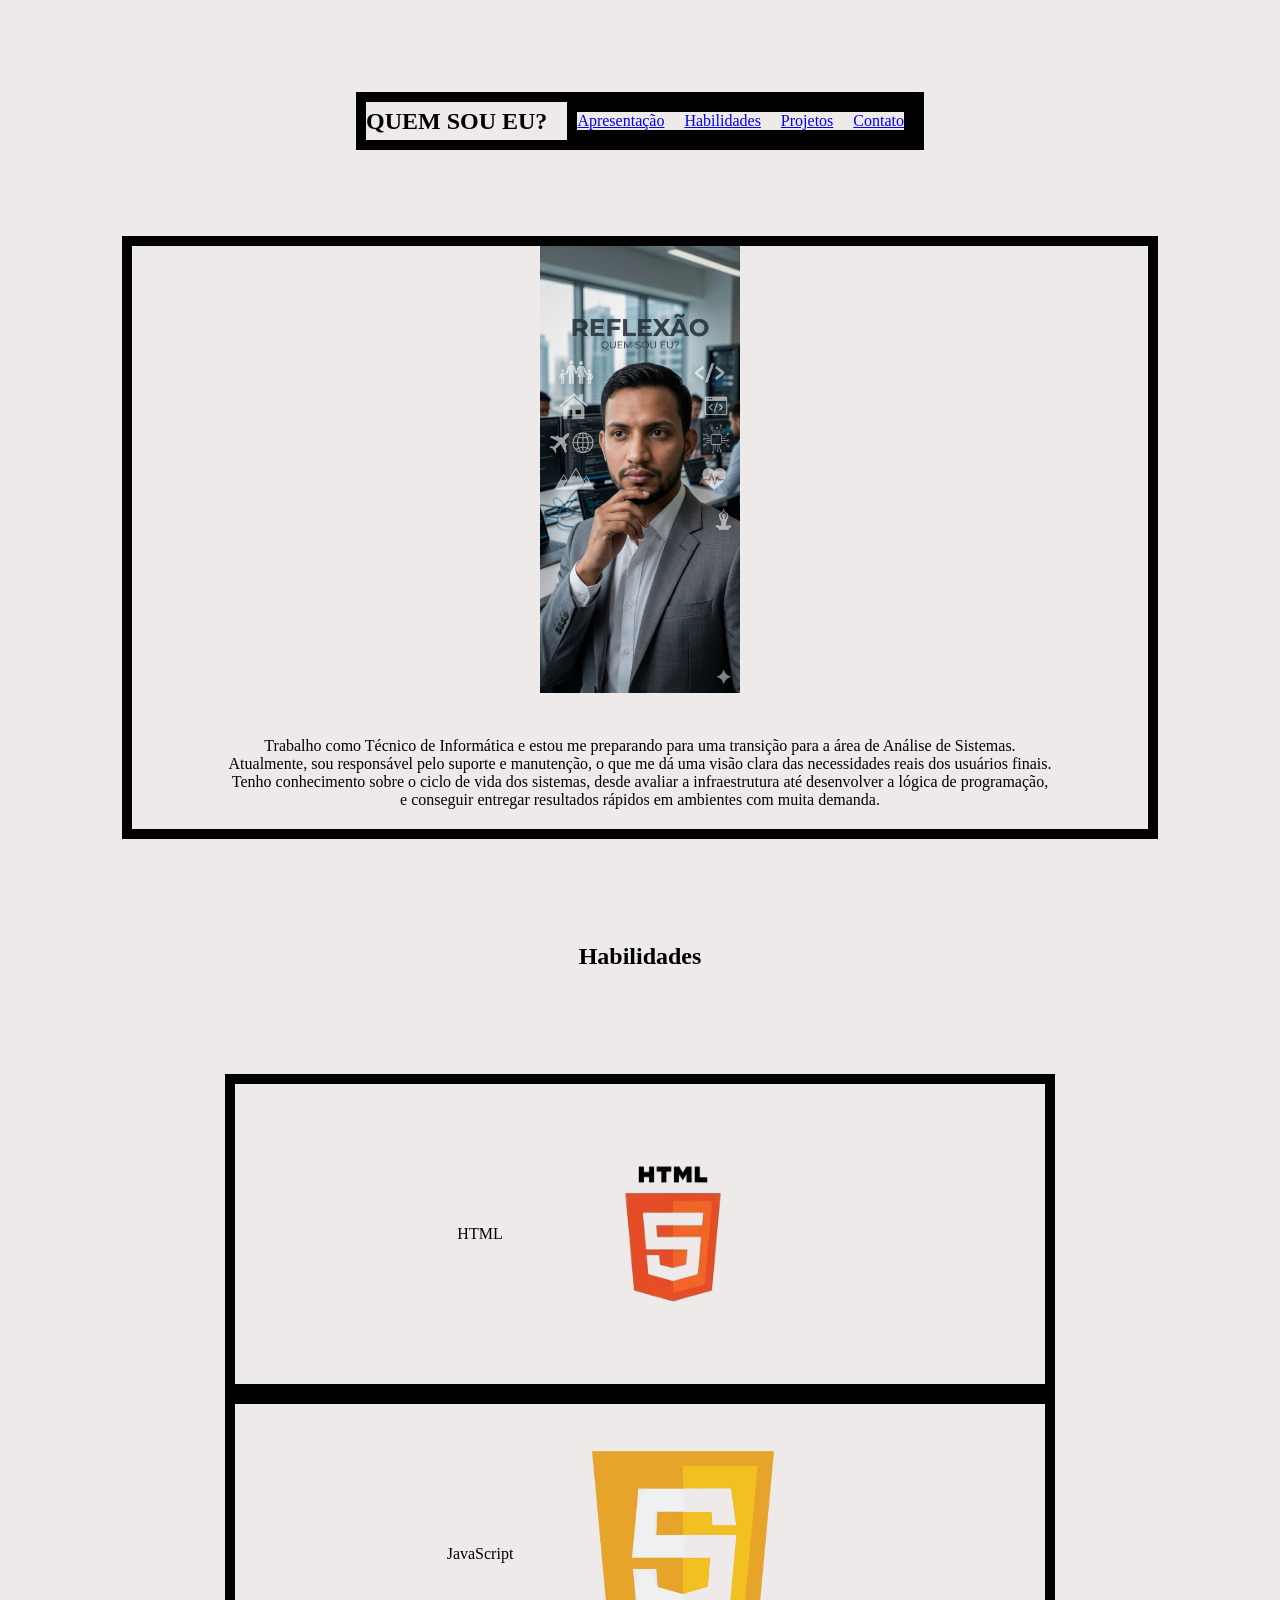
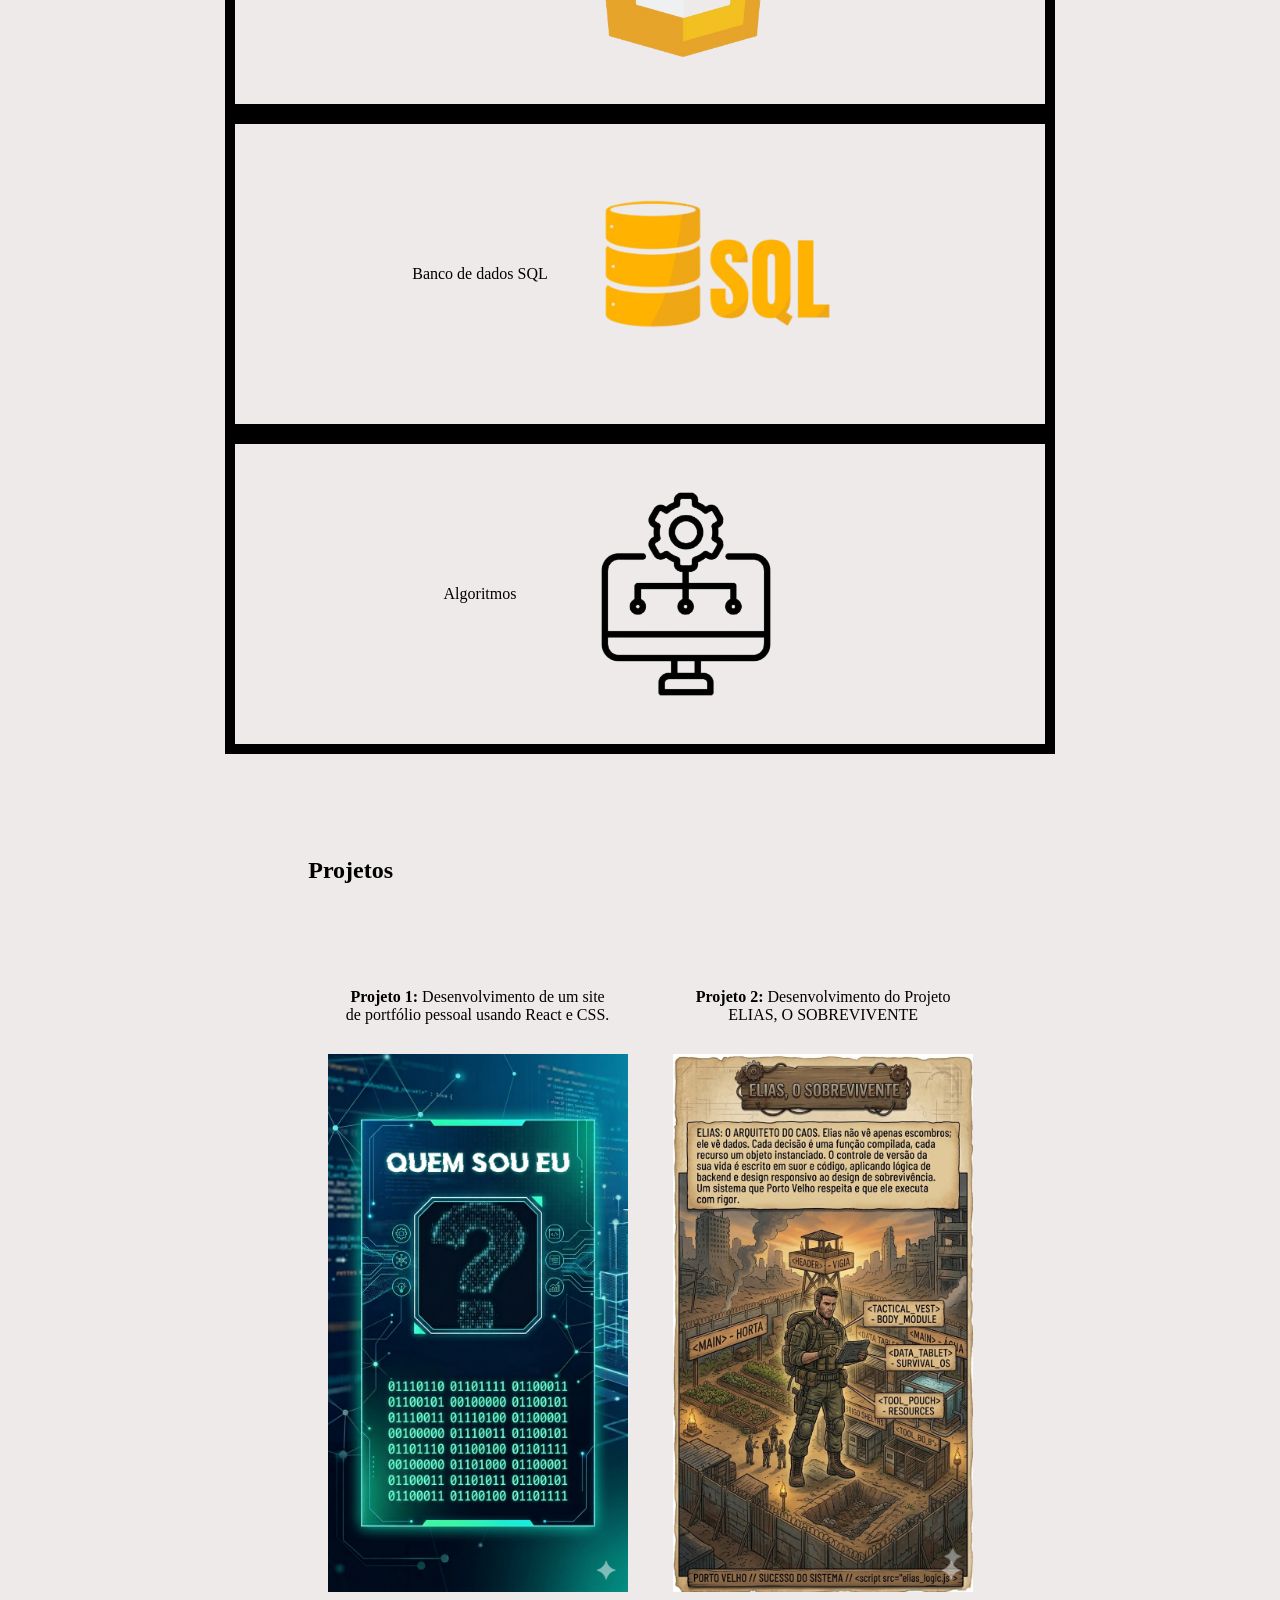
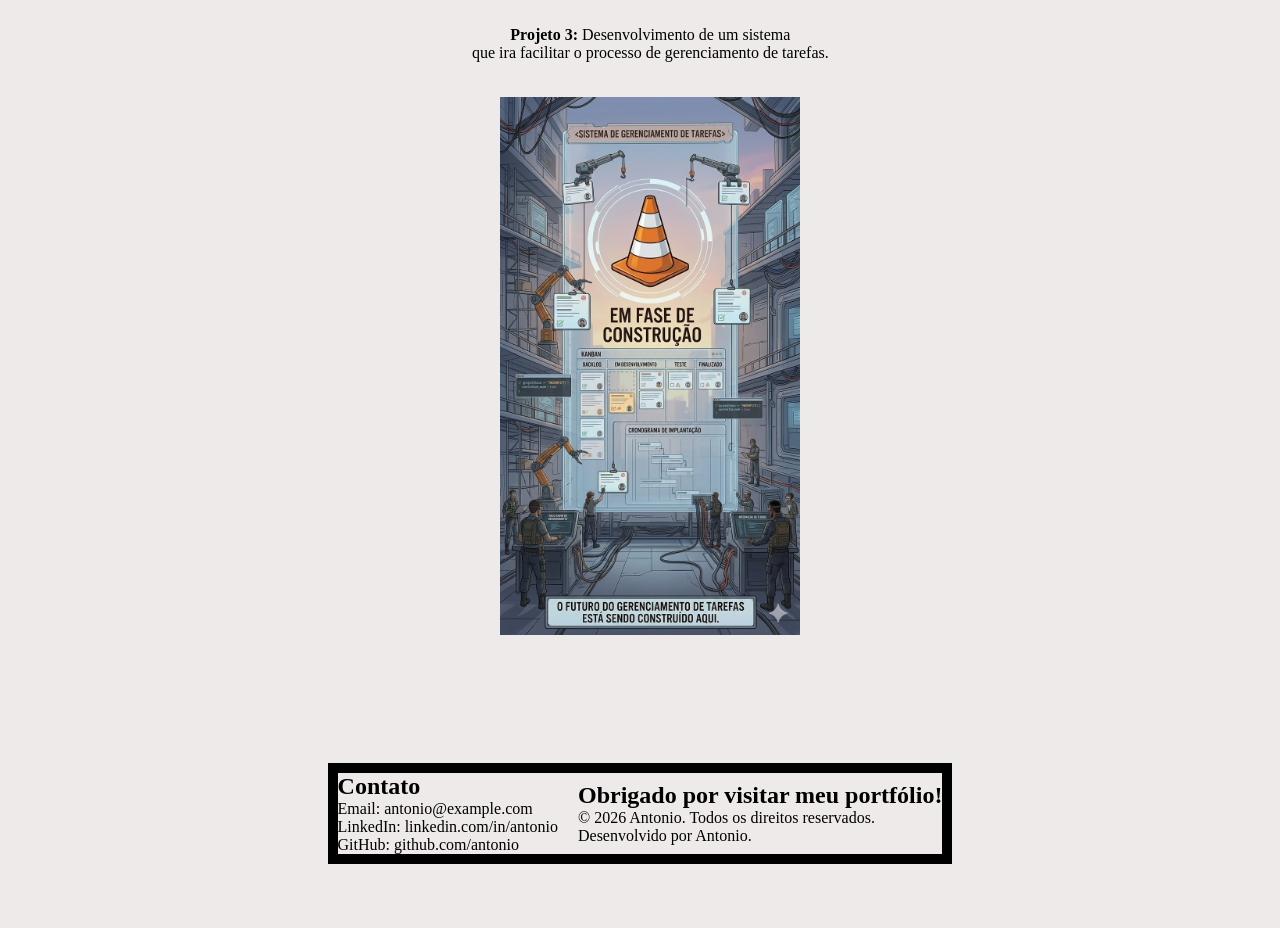
<file: .github/index.html>
<!DOCTYPE html>
<html lang="pt-br">
<head>
    <meta charset="UTF-8">
    <meta http-equiv="X-UA-Compatible" content="IE=edge">
    <meta name="viewport" content="width=device-width, initial-scale=1.0">
    <title>Projeto Folder Antonio</title>
    <link rel="stylesheet" href="style.css">
</head>
<body class="container espacamento_lateral escapacamento_sup_inf">
    <header>
        <nav class="espacamento_cabecalho flex">
            <div id="inicio">
                <h1>QUEM SOU EU?</h1>
            </div>
            <div>
                <ul class="flex">
                    <a href="#apresentacao">Apresentação</a>
                    <a href="#habilidades">Habilidades</a>
                    <a href="#projetos">Projetos</a>
                    <a href="#contato">Contato</a>
                </ul>
            </div>
        </nav>
    </header>
    <main>
        <div  id="apresentacao" class="flex"> <!--apresentação-->
            <p><img src="perfilApresentacao.png" alt="imagem de apresentação" width="200" ></p>
            <p class="espacamento_Apresentacao">Trabalho como Técnico de Informática e estou me preparando para uma transição para a área de Análise de Sistemas.<br> Atualmente, sou responsável pelo suporte e manutenção, o que me dá uma visão clara das necessidades reais dos usuários finais.<br> Tenho conhecimento sobre o ciclo de vida dos sistemas, desde avaliar a infraestrutura até desenvolver a lógica de programação,<br> e conseguir entregar resultados rápidos em ambientes com muita demanda.</p>
        </div>
        <div id="habilidades"> <!--habilidades-->
            <h2 class="espacamento_habilidades">Habilidades</h2>
            <div class="espacamento_habilidades2">
                <p class="flex">HTML
                    <img class="icone-menu" src="html.png" alt="Ícone HTML">
                </p>
                <p class="flex">JavaScript
                    <img class="icone-menu" src="java.png" alt="Ícone JavaScript">
                </p>
                <p class="flex">Banco de dados SQL
                    <img class="icone-menu" src="bancoSql.png" alt="Ícone Banco de Dados SQL">
                </p>
                <p class="flex">Algoritmos
                    <img class="icone-menu" src="algoritmo.png" alt="Ícone Algoritmos">
                </p>
            </div>
        </div>
        <div id="projetos"> <!--projetos-->
            <h2 class="espacamento_projetos2">Projetos</h2>
            <div class="espacamento_projetos ">
                <div >
                    <p><strong>Projeto 1:</strong> Desenvolvimento de um site <br>de portfólio pessoal usando React e CSS.</p> 
                    <a href="#inicio">
                        <img class="icone-menu espacamento_habilidades3" src="quemSouEu.png" alt="Projeto 1" width="200" height="150">
                    </a>
                </div>
                <div >
                    <p><strong>Projeto 2:</strong> Desenvolvimento do Projeto<br> ELIAS, O SOBREVIVENTE</p>
                    <a  href="https://calado09.github.io/elias-o-sobrevivente/#projetos" target="_blank">
                        <img class="icone-menu espacamento_habilidades3" src="eliasSobrevivente.png" alt="Projeto 2" width="200" height="150">
                    </a>
                </div>
                <div>
                    <p><strong>Projeto 3:</strong> Desenvolvimento de um sistema <br>que ira facilitar o processo de gerenciamento de tarefas.</p>
                    <a href="#inicio">   
                        <img class="icone-menu espacamento_habilidades3" src="projetoConstrucao.png" alt="Projeto 3" width="200" height="150">
                    </a>
                </div>
            </div>
        </div>
    
    </main>
    <footer class="flex escpacamento_lateral">
        <div id="contato"> <!--contato-->
        <h2>Contato</h2>
        <p>Email: antonio@example.com</p>
        <p>LinkedIn: linkedin.com/in/antonio</p>
        <p>GitHub: github.com/antonio</p>
        </div>
            <div>
                <h2>Obrigado por visitar meu portfólio!</h2>
            <p>&copy; 2026 Antonio. Todos os direitos reservados.</p>
            <p>Desenvolvido por Antonio.</p>
        </div>
    </footer>
</body>
</html>
</file>
<file: .github/style.css>
*{
    margin: 0;
    padding: 0;
    box-sizing: border-box; /* responsavel por incluir a borda e o padding dentro do tamanho do elemento */
}
body{
    background-color: rgb(238, 234, 234);
    margin: 5% 5% 5% 5%; /* responsavel pela margem do body */
}
main{
    margin: 5% 5% 5% 5%; /* responsavel pela margem do main */
    
}
img{
    max-width: 100%; /* responsavel por deixar a imagem responsiva */
    height: auto; /* responsavel por manter a proporção da imagem */
}
.icone-menu {
    width: 300px;  /* Largura que você desejar */
    height: auto; /* Mantém a proporção da imagem sem achatar */
    cursor: pointer;
    transition: transform 0.10s; /* Efeito opcional de suavidade */
}
.icone-menu:hover {
    transform: scale(1.1);
}
.flex{
    display: flex; /* responsavel por organizar os elementos dentro da classe flex */
    gap: 20px; /* responsavel pelo espaçamento entre os elementos dentro da classe flex */
    justify-content: center; /* responsavel por centralizar os elementos dentro da classe flex */
    align-items: center; /* responsavel por alinhar os elementos dentro da classe flex */
    flex-wrap: wrap; /* responsavel por quebrar a linha quando os elementos não couberem em uma linha */
    border: 10px solid black; /* responsavel por adicionar uma borda ao redor da classe flex */
}
.container {
  display: flex;
  flex-wrap: wrap; /* Faz os itens pularem de linha se não couberem */
  justify-content: space-around;
  align-items: center;
}


.escpacamento_lateral{
    margin-left: 10%;
    margin-right: 10%;
}
.escapacamento_sup_inf{
    margin-top: 5%;
    margin-bottom: 5%;
}
.corTexto{
    color: rgb(192, 223, 199); /* responsavel pela cor do texto */
}
.espacamento_cabecalho{
    margin-top: 5%;
    margin-bottom: 5%;
}   
.espacamento_Apresentacao{
    text-align: center;
    margin: 20px auto; /* responsavel por centralizar o texto e adicionar uma margem entre os parágrafos */
    width: 100%; /* responsavel por deixar o texto com a largura total do container */
}
.espacamento_habilidades{
    margin-top: 10%;
    margin-bottom: 5%;
    text-align: center;
}
.espacamento_habilidades2{
    text-align: center;
        margin: 10% 10% 10% 10%;
}
.espacamento_habilidades3{
    margin-top: 10%;
    margin-bottom: 10%;
    gap: 20px;
}
.espacamento_projetos2{
    margin: 5% 5% 1% 18%;
}
.espacamento_projetos{
    justify-content: center;
    display: flex;
    flex-wrap: wrap;
    gap: 5%;
    margin: 10% 5% 3% 7%;
    text-align: center;
}
@media screen and (max-width: 480px){.icone-menu {
    width: 100px;  /* Largura que você desejar para telas menores */
   }
   p {
       font-size: 18px; 
}
}
</file>
